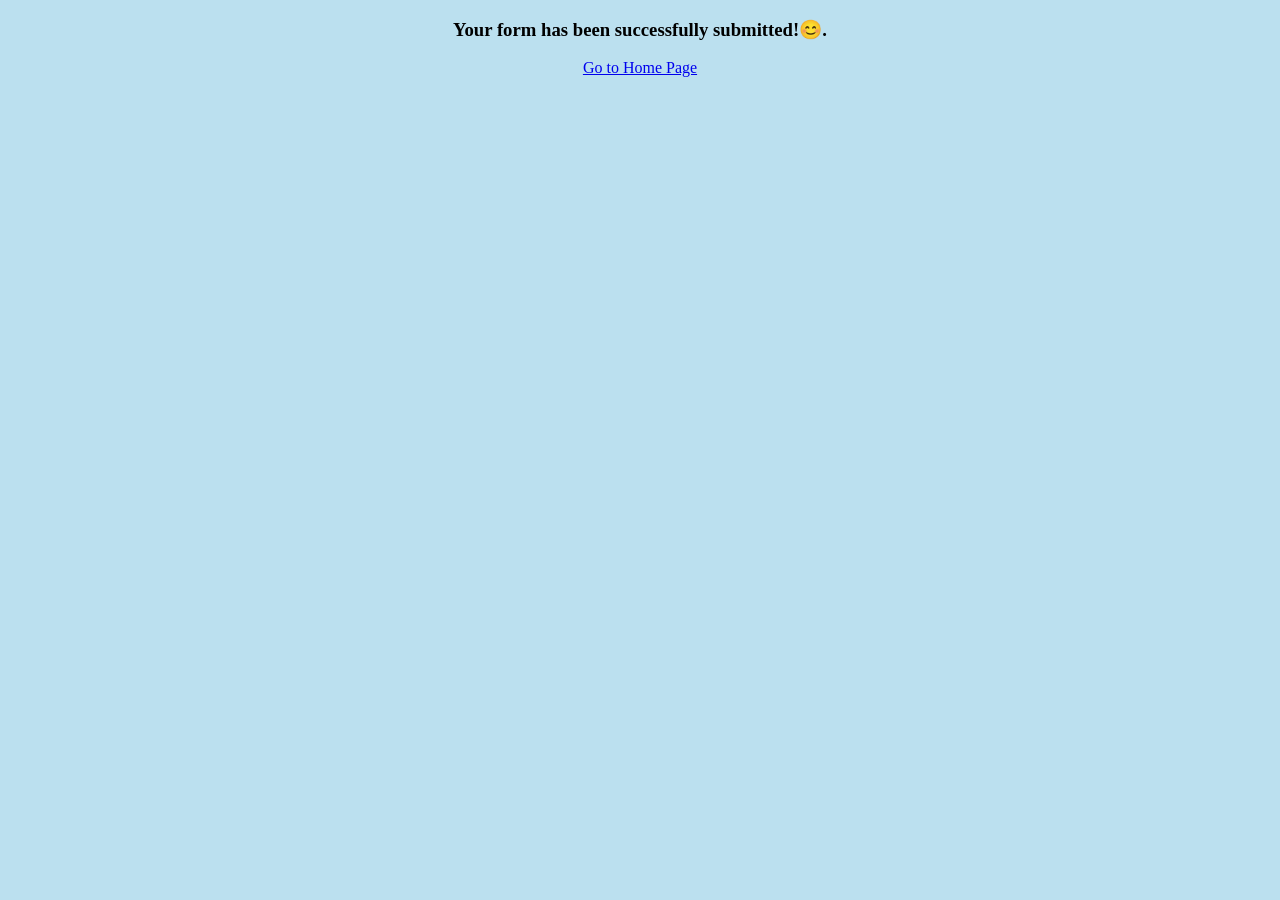
<file: submit.html>
<!DOCTYPE html>
<html lang="en">
<head>
    <meta charset="UTF-8">
    <meta name="viewport" content="width=device-width, initial-scale=1.0">
    <title>submit</title>
</head>

<body style="background-color: #BBE0EF; margin-top: 10px;  text-align: center;">

    <h3>Your form has been successfully submitted!😊.</h3>
    <a href="index.html">Go to Home Page</a>
    
</body>

</html>
</file>
